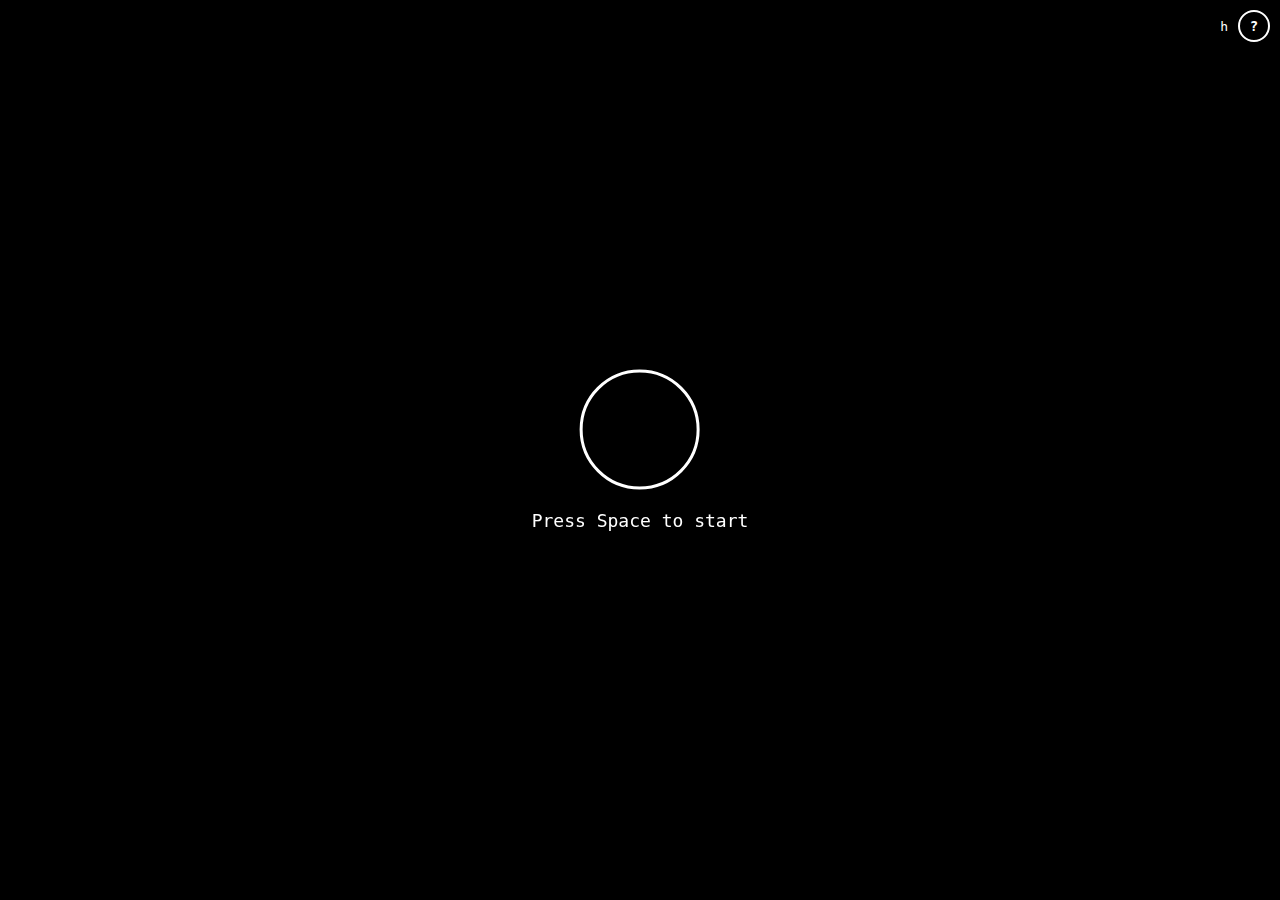
<file: docs/index.html>
<!DOCTYPE html>
<html lang="en">

<head>
    <meta charset="UTF-8">
    <meta name="viewport" content="width=device-width, initial-scale=1.0">
    <title>RobinTea</title>
    <link rel="preconnect" href="https://fonts.googleapis.com">
    <link rel="preconnect" href="https://fonts.gstatic.com" crossorigin>
    <link href="https://fonts.googleapis.com/css2?family=orbitron:ital,wght@0,300..800;1,300..800" rel="stylesheet">
    <link rel="stylesheet" href="styles.css">
</head>
<body>
    <div class="effects-panel">
        <div>h</div>
        <div class="help-button" onclick="toggleHelp()">?</div>
    </div>
    
    <div class="browser-container browser-closed" id="browser-container">
        <div class="tab-bar">
            <div class="tab active" data-tab-id="1">
                <span class="tab-title">menu</span>
                <span class="tab-close" onclick="closeTab(1)">x</span>
            </div>
            <button class="new-tab-btn" onclick="openNewTab()">+</button>
        </div>
        <div class="content-area">
            <!-- Content will be loaded here -->
        </div>
    </div>

    <div class="launch-screen" id="launch-screen" onclick="launchBrowser()">
        <div>
            <div class="globe-icon"></div>
            <div class="launch-text">Press Space to start</div>
        </div>
    </div>

    <!-- Help Modal -->
    <div class="help-modal" id="help-modal">
        <div class="help-content">
            <div class="help-close" onclick="toggleHelp()">x</div>
            <h2>Keyboard Shortcuts</h2>
            <ul class="shortcut-list">
                <li><span class="shortcut-key">→</span>/ <span class="shortcut-key">Space</span> Confirm</li>
                <li><span class="shortcut-key">←</span> Back to Menu</li>
                <li><span class="shortcut-key">H</span> Toggle Help</li>
                <li><span class="shortcut-key">↑</span> Navigate up</li>
                <li><span class="shortcut-key">↓</span> Navigate down</li>
                <li><span class="shortcut-key">Control</span>+ <span class="shortcut-key">→</span> next tab</li>
                <li><span class="shortcut-key">Control</span>+ <span class="shortcut-key">←</span> previous tab</li>
                <li><span class="shortcut-key">Shift</span>+ <span class="shortcut-key">→</span> New Tab</li>
                <li><span class="shortcut-key">Shift</span>+ <span class="shortcut-key">←</span> Close Tab</li>
            </ul>
            <p style="margin-top: 20px; font-size: 14px; color: #ccc;">
                :)
            </p>
        </div>
    </div>

    <!-- Key Indicator -->
    <div class="key-indicator" id="key-indicator"></div>

    <script src="main.js"></script>
</body>
</html>
</file>
<file: docs/styles.css>
* {
    margin: 0;
    padding: 0;
    box-sizing: border-box;
}

body {
    background-color: #000;
    color: #fff;
    font-family: monospace;
    height: 100vh;
    overflow: hidden;
    padding: 5vh 5vw;
    box-sizing: border-box;
}

.browser-container {
    height: 100%;
    display: flex;
    flex-direction: column;
    border: 2px solid #fff;
    min-height: 0; /* Allow flex shrinking */
}

.tab-bar {
    border-bottom: 2px solid #fff;
    display: flex;
    align-items: center;
    min-height: 50px;
    padding: 0 10px;
    flex-shrink: 0; /* Disable tab bar shrink */
}

.tab {
    border: 2px solid #fff;
    border-bottom: none;
    padding: 8px 15px;
    margin-right: 5px;
    display: flex;
    align-items: center;
    cursor: pointer;
    background-color: #000;
    position: relative;
}

.tab.active {
    border-bottom: 2px solid #000;
    margin-bottom: -2px;
    background-color: #9c9c9c;
    color: #000;
}

.tab-title {
    margin-right: 10px;
}

.tab-close {
    cursor: pointer;
    font-weight: bold;
    padding: 0 5px;
    border: 1px solid #fff;
    line-height: 1;
}

.tab-close:hover {
    background-color: #dddddd;
    color: #000;
}

.new-tab-btn {
    padding: 8px 15px;
    border: 2px solid #fff;
    background-color: #000;
    color: #fff;
    cursor: pointer;
    font-family: monospace;
    font-weight: bold;
    margin-left: 10px;
}

.new-tab-btn:hover {
    background-color: #d6d6d6;
    color: #000
}

.effects-panel {
    position: absolute;
    top: 10px;
    right: 10px;
    z-index: 1000;
    display: flex;
    gap: 10px;
    align-items: center;
}

.help-button {
    background: #000;
    border: 2px solid #fff;
    color: #fff;
    width: 2rem;
    height: 2rem;
    border-radius: 1rem;
    cursor: pointer;
    font-family: monospace;
    font-size: 14px;
    font-weight: bold;
    display: flex;
    align-items: center;
    justify-content: center;
}

.help-button:hover {
    background: #fff;
    color: #000;
}

.help-modal {
    position: fixed;
    top: 0;
    left: 0;
    width: 100%;
    height: 100%;
    background: rgba(0, 0, 0, 0.77);
    display: none;
    align-items: center;
    justify-content: center;
    z-index: 2000;
}

.help-modal.active {
    display: flex;
}

.help-content {
    background: #000;
    border: 2px solid #fff;
    padding: 30px;
    max-width: 600px;
    width: 90%;
    position: relative;
}

.help-close {
    position: absolute;
    top: 10px;
    right: 15px;
    cursor: pointer;
    font-size: 20px;
    font-weight: bold;
    padding: 5px;
    border: 1px solid #fff;
    line-height: 1;
}

.help-close:hover {
    background: #fff;
    color: #000;
}

.help-content h2 {
    margin-bottom: 20px;
    border-bottom: 2px solid #fff;
    padding-bottom: 10px;
}

.shortcut-list {
    list-style: none;
}

.shortcut-list li {
    margin-bottom: 10px;
    padding: 8px;
    border: 1px solid #333;
}

.shortcut-key {
    background: #333;
    padding: 2px 6px;
    margin-right: 8px;
    border: 1px solid #fff;
    font-weight: bold;
}

/* Old TV Effect - Large Pixels */
.tv-effect {
    position: relative;
    overflow: hidden;
}

.tv-effect::before {
    content: '';
    position: absolute;
    top: 0;
    left: 0;
    right: 0;
    bottom: 0;
    background: 
        repeating-linear-gradient(
            0deg,
            transparent 0px,
            transparent 8px,
            rgba(255,255,255,0.1) 8px,
            rgba(255,255,255,0.1) 10px,
            rgba(0,255,0,0.08) 10px,
            rgba(0,255,0,0.08) 12px
        ),
        repeating-linear-gradient(
            90deg,
            transparent 0px,
            transparent 8px,
            rgba(255,0,0,0.05) 8px,
            rgba(255,0,0,0.05) 10px,
            rgba(0,0,255,0.05) 10px,
            rgba(0,0,255,0.05) 12px
        );
    pointer-events: none;
    z-index: 500;
}

.tv-effect::after {
    content: '';
    position: absolute;
    top: 0;
    left: 0;
    right: 0;
    bottom: 0;
    background: 
        radial-gradient(ellipse at center, 
            transparent 15%, 
            rgba(0,0,0,0.3) 50%, 
            rgba(0,0,0,0.9) 100%),
        linear-gradient(
            0deg,
            rgba(0,150,0,0.1) 0%,
            transparent 50%,
            rgba(0,150,0,0.1) 100%
        );
    pointer-events: none;
    z-index: 501;
}

.tv-effect .browser-container {
    filter: contrast(1.6) brightness(1.3) saturate(1.8) hue-rotate(8deg);
}

.content-area {
    flex: 1;
    border: none;
    background-color: #000;
    display: flex;
    align-items: flex-start; /* Changed from center to flex-start */
    justify-content: center;
    font-size: 18px;
    padding: 20px;
    overflow-y: auto; /* Added scrolling */
    overflow-x: hidden; /* Prevent horizontal scroll */
    min-height: 0; /* Allow flex shrinking */
}

/* Custom scrollbar for webkit browsers */
.content-area::-webkit-scrollbar {
    width: 8px;
}

.content-area::-webkit-scrollbar-track {
    background: #333;
    border: 1px solid #fff;
}

.content-area::-webkit-scrollbar-thumb {
    background: #fff;
    border: 1px solid #000;
}

.content-area::-webkit-scrollbar-thumb:hover {
    background: #ccc;
}

.page-content {
    text-align: left;
    width: 100%;
    max-width: 800px;
    min-height: 100%; /* Ensure content takes full height */
}

.page-content h2 {
    font-size: 24px;
    margin-bottom: 20px;
    border-bottom: 2px solid #fff;
    padding-bottom: 10px;
}

.page-content p {
    line-height: 1.6;
    margin-bottom: 15px;
}

.menu-container {
    text-align: center;
    width: 100%;
    max-width: 600px;
}

.menu-container h2 {
    font-size: 24px;
    margin-bottom: 30px;
    border-bottom: 2px solid #fff;
    padding-bottom: 10px;
}

.menu-items {
    display: flex;
    flex-direction: column;
    gap: 15px;
}

.menu-item {
    border: 2px solid #fff;
    padding: 15px 20px;
    cursor: pointer;
    transition: all 0.3s ease;
    font-size: 18px;
    position: relative;
}

.menu-item:hover {
    background-color: #333;
    transform: translateX(10px);
}

.menu-item.selected {
    background-color: #333;
    transform: translateX(10px);
}

.menu-item.selected::before {
    content: '> ';
    position: absolute;
    left: 10px;
    color: #0f0;
    font-weight: bold;
}

.back-button {
    cursor: pointer;
    margin-bottom: 20px;
    padding: 10px;
    border: 1px solid #fff;
    display: inline-block;
    transition: all 0.3s ease;
}

.back-button:hover {
    background-color: #333;
}

.empty-state {
    text-align: center;
    border: 2px solid #fff;
    padding: 40px;
    margin: 20px;
}

.browser-closed {
    display: none;
}

.launch-screen {
    display: flex;
    position: fixed;
    top: 50%;
    left: 50%;
    transform: translate(-50%, -50%);
    text-align: center;
    cursor: pointer;
}

.launch-screen.hidden {
    display: none;
}

.globe-icon {
    width: 120px;
    height: 120px;
    border: 3px solid #fff;
    border-radius: 50%;
    margin: 0 auto 20px;
    display: flex;
    align-items: center;
    justify-content: center;
    transition: all 0.3s ease;
    font-size: 48px;
}

.globe-icon:hover {
    background-color: #333;
    transform: scale(1.1);
}

.launch-text {
    font-size: 18px;
    margin-top: 10px;
}

.key-indicator {
    position: fixed;
    top: 50%;
    left: 50%;
    transform: translate(-50%, -50%);
    background: rgba(0, 0, 0, 0.9);
    border: 2px solid #fff;
    padding: 10px 20px;
    font-size: 16px;
    z-index: 1500;
    display: none;
}

.key-indicator.active {
    display: block;
}

.tv-indicator {
    position: fixed;
    bottom: 20px;
    right: 20px;
    background: rgba(0, 0, 0, 0.8);
    border: 1px solid #fff;
    padding: 5px 10px;
    font-size: 12px;
    z-index: 1000;
    display: none;
}

.tv-indicator.active {
    display: block;
}

.error-message {
    color: #ff6b6b;
    text-align: center;
    border: 2px solid #ff6b6b;
    padding: 20px;
    margin: 20px;
}

.loading {
    text-align: center;
    padding: 40px;
    color: #888;
}
</file>
